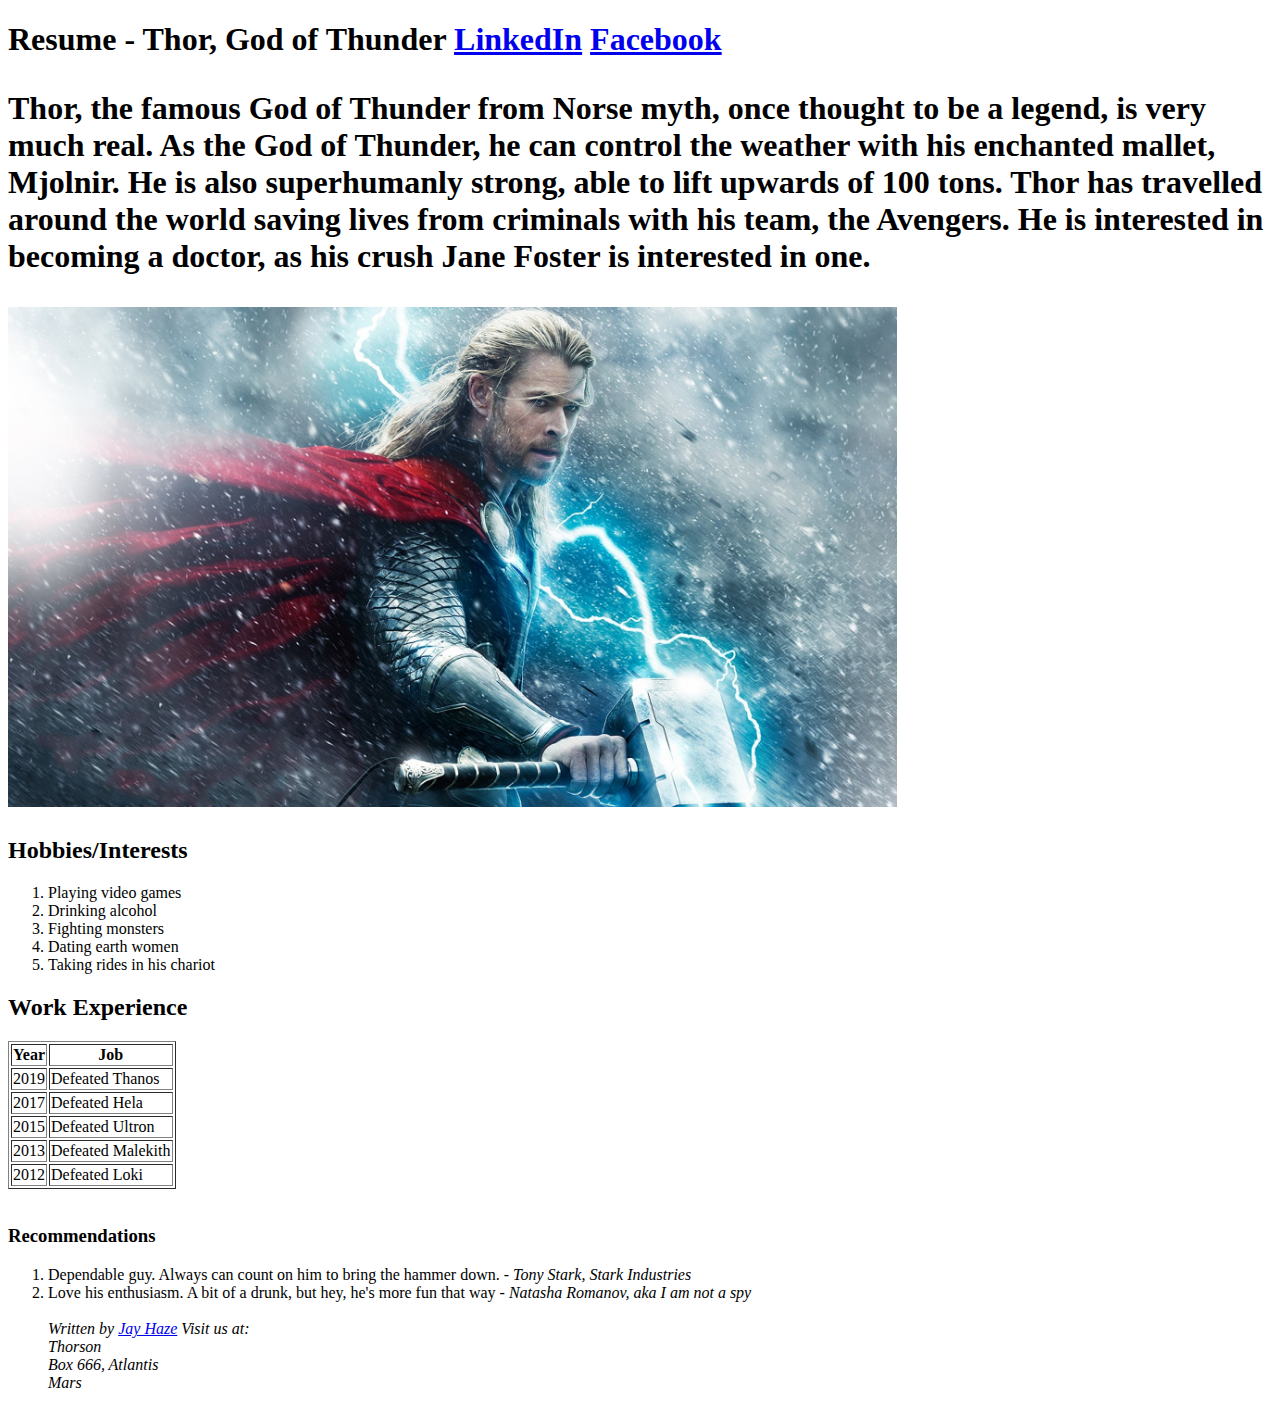
<file: a2/index.html>
<!DOCTYPE html>

   <html>

     <head>

          <title>Assignment 2: </title>
          <meta name="description" content="resume about Thor, God of Thunder"/>
      <meta name="author" content="Jay Haze, Bonafide Super Stud"/>  
    <!-- Text goes below -->  
     </head>
    <h1>Resume - Thor, God of Thunder
      <a href="https://www.linkedin.com/in/thor-odinson-25005a194/" target="_blank">LinkedIn</a>
      <a href="https://www.facebook.com/pg/Thor-God-of-Thunder-103456654388346/posts/?ref=page_internal" target="_blank">Facebook</a>
     <body>
      <p>Thor, the famous God of Thunder from Norse myth, once thought to be a legend, is very much real. As the God of Thunder, he can control the weather with his enchanted mallet, Mjolnir. He is also superhumanly strong, able to lift upwards of 100 tons. Thor has travelled around the world saving lives from criminals with his team, the Avengers. He is interested in becoming a doctor, as his crush Jane Foster is interested in one.</p>
      <img src="images/thor.jpg" height="500">

      <h2> Hobbies/Interests </h2>
  <ol>
    <li>Playing video games</li>
    <li>Drinking alcohol</li>
    <li>Fighting monsters</li>
    <li>Dating earth women</li>
    <li>Taking rides in his chariot</li>
  </ol>
      <h2>Work Experience</h2>
      <table border="1">
    <tr><th>Year</th><th>Job</th></tr>
    <tr><td>2019</td><td>Defeated Thanos<tr><td>2017</td><td>Defeated Hela<tr><td>2015</td><td>Defeated Ultron<tr><td>2013</td><td>Defeated Malekith<tr><td>2012</td><td>Defeated Loki</td></tr></td> </table> <br>
<h3>Recommendations</h3>
    <ol>
      <li>Dependable guy. Always can count on him to bring the hammer down. - <i>Tony Stark, Stark Industries</i></li>
      <li>Love his enthusiasm. A bit of a drunk, but hey, he's more fun that way - <i>Natasha Romanov, aka I am not a spy</i></li> <br>
<address> Written by <a href="mailto:forexega@itfast.net">Jay Haze</a> Visit us at:<br>Thorson<br>Box 666, Atlantis<br>Mars</address>
     </body>

  </html>
</file>
